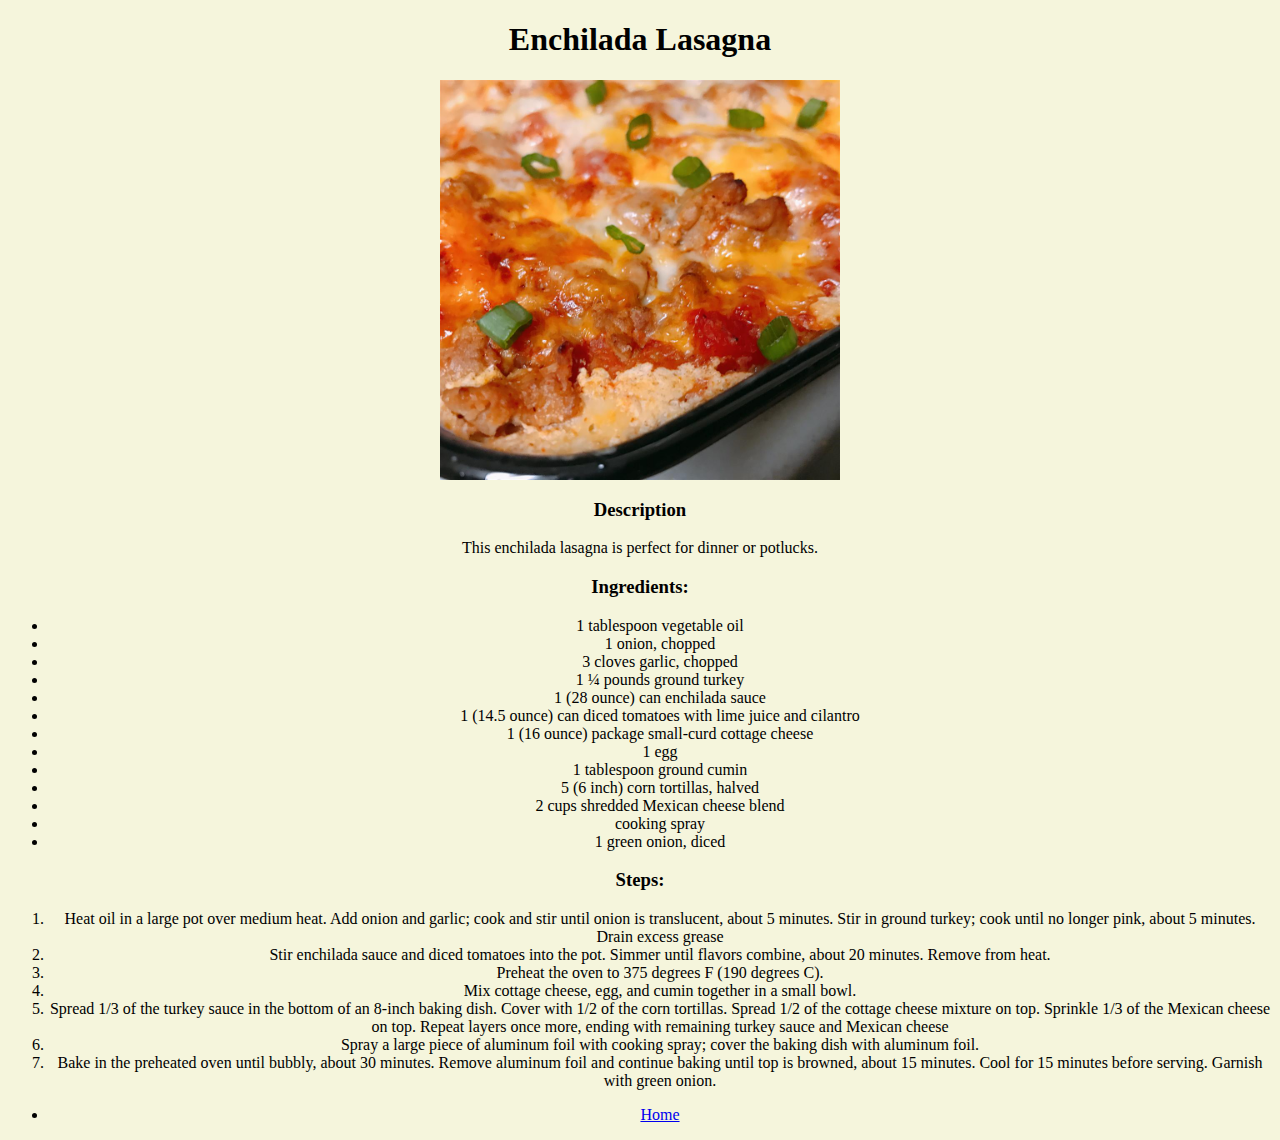
<file: recipes/lasagna.html>
<!DOCTYPE html>
<html lang="en">
<head>
    <meta charset="UTF-8">
    <meta http-equiv="X-UA-Compatible" content="IE=edge">
    <meta name="viewport" content="width=, initial-scale=1.0">
    <title>Lasagna</title>
    <link rel="stylesheet" href="../css/style.css">
</head>
<body>
    <H1>Enchilada Lasagna</H1>
    <img src="../images/lasagna.jpg" alt="Lasagna dish made">
    <h3>Description</h3>
    <p>This enchilada lasagna is perfect for dinner or potlucks.</p> 
    <h3>Ingredients:</h3>
    <ul>
        <li>1 tablespoon vegetable oil</li>
        <li>1 onion, chopped</li>
        <li>3 cloves garlic, chopped</li>
        <li>1 ¼ pounds ground turkey</li>
        <li>1 (28 ounce) can enchilada sauce</li>
        <li>1 (14.5 ounce) can diced tomatoes with lime juice and cilantro</li>
        <li>1 (16 ounce) package small-curd cottage cheese</li>
        <li>1 egg</li>
        <li>1 tablespoon ground cumin</li>
        <li>5 (6 inch) corn tortillas, halved</li>
        <li>2 cups shredded Mexican cheese blend</li>
        <li>cooking spray</li>
        <li>1 green onion, diced</li>
    </ul>
    <h3>Steps:</h3>
    <ol>
        <li>Heat oil in a large pot over medium heat. Add onion and garlic; cook and stir until onion is translucent, about 5 minutes. Stir in ground turkey; cook until no longer pink, about 5 minutes. Drain excess grease</li>
        <li>Stir enchilada sauce and diced tomatoes into the pot. Simmer until flavors combine, about 20 minutes. Remove from heat.</li>
        <li>Preheat the oven to 375 degrees F (190 degrees C).</li>
        <li>Mix cottage cheese, egg, and cumin together in a small bowl.</li>
        <li>Spread 1/3 of the turkey sauce in the bottom of an 8-inch baking dish. Cover with 1/2 of the corn tortillas. Spread 1/2 of the cottage cheese mixture on top. Sprinkle 1/3 of the Mexican cheese on top. Repeat layers once more, ending with remaining turkey sauce and Mexican cheese</li>
        <li>Spray a large piece of aluminum foil with cooking spray; cover the baking dish with aluminum foil.</li>
        <li>Bake in the preheated oven until bubbly, about 30 minutes. Remove aluminum foil and continue baking until top is browned, about 15 minutes. Cool for 15 minutes before serving. Garnish with green onion.</li>
    </ol> 
    <ul>
        <li><a href="../index.html">Home</a></li>
    </ul>
</body>
</html>
</file>
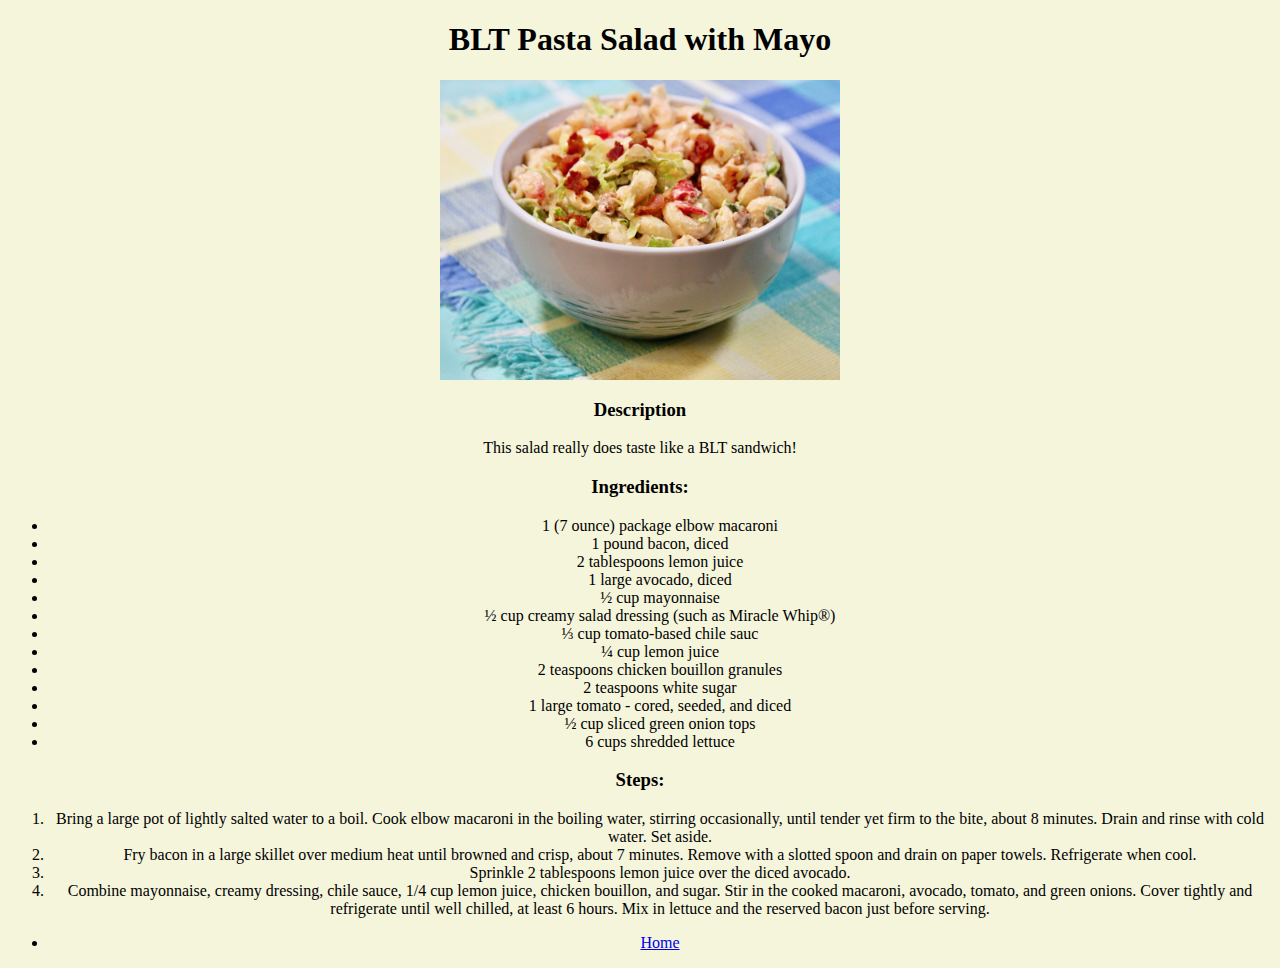
<file: recipes/pasta.html>
<!DOCTYPE html>
<html lang="en">
<head>
    <meta charset="UTF-8">
    <meta http-equiv="X-UA-Compatible" content="IE=edge">
    <meta name="viewport" content="width=, initial-scale=1.0">
    <title>BLT Pasta Salad with Mayo</title>
    <link rel="stylesheet" href="../css/style.css">
</head>
<body>
    <H1>BLT Pasta Salad with Mayo</H1>
    <img src="../images/pasta.jpg" alt="BLT Pasta Salad with Mayo in a bowl">
    <h3>Description</h3>
    <p>This salad really does taste like a BLT sandwich!</p> 
    <h3>Ingredients:</h3>
    <ul>
        <li>1 (7 ounce) package elbow macaroni</li>
        <li>1 pound bacon, diced</li>
        <li>2 tablespoons lemon juice</li>
        <li>1 large avocado, diced</li>
        <li>½ cup mayonnaise</li>
        <li>½ cup creamy salad dressing (such as Miracle Whip®)</li>
        <li>⅓ cup tomato-based chile sauc</li>
        <li>¼ cup lemon juice</li>
        <li>2 teaspoons chicken bouillon granules</li>
        <li>2 teaspoons white sugar</li>
        <li>1 large tomato - cored, seeded, and diced</li>
        <li>½ cup sliced green onion tops</li>
        <li>6 cups shredded lettuce</li>
    </ul>
    <h3>Steps:</h3>
    <ol>
      <li>Bring a large pot of lightly salted water to a boil. Cook elbow macaroni in the boiling water, stirring occasionally, until tender yet firm to the bite, about 8 minutes. Drain and rinse with cold water. Set aside.</li>
      <li>Fry bacon in a large skillet over medium heat until browned and crisp, about 7 minutes. Remove with a slotted spoon and drain on paper towels. Refrigerate when cool.</li>
      <li>Sprinkle 2 tablespoons lemon juice over the diced avocado.</li>
      <li>Combine mayonnaise, creamy dressing, chile sauce, 1/4 cup lemon juice, chicken bouillon, and sugar. Stir in the cooked macaroni, avocado, tomato, and green onions. Cover tightly and refrigerate until well chilled, at least 6 hours. Mix in lettuce and the reserved bacon just before serving.</li>
    </ol> 
    <ul>
        <li><a href="../index.html">Home</a></li>
    </ul>
</body>
</html>
</file>
<file: css/style.css>
h1,h2,h3{
    text-align: center;
}
p{
    text-align: center;
}
body{
    background-color: beige;
}
img{
    height: auto;
    width: 400px;
    display: block;
    margin-left:auto;
    margin-right: auto;
}
li{
    text-align: center;
}
.logo{
    width: 300;   
}
</file>
